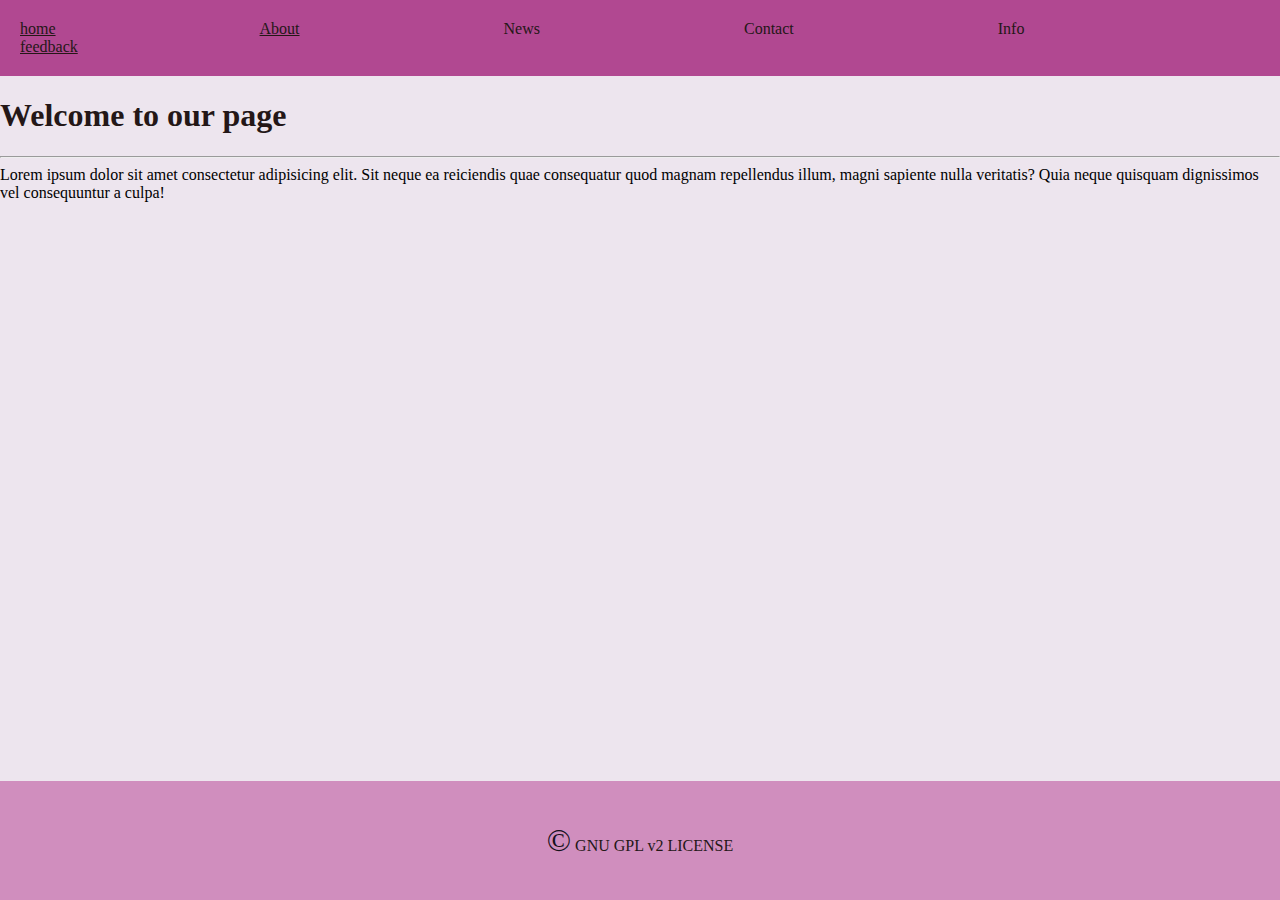
<file: index.html>
<!DOCTYPE html>
<html lang="en">
<head>
    <meta charset="UTF-8">
    <meta name="viewport" content="width=device-width, initial-scale=1.0">
    <title>Document</title>
    <link rel="stylesheet" href="style.css">

</head>

<body>
    <header>
        <nav>
            <ul class="navs">
                <li><a href="#">home</a></li>
                <li><a href="about.html">About</a></li>
                <li><a href="#"></a>News</li>
                <li><a href="#"></a>Contact</li>
                <li><a href="#"></a>Info</li>
                <li><a href="feedback.html">feedback</a></li>

            </ul>
        </nav>

    </header>

    <main>
        <section>
            <article>
                <h1>Welcome to our page</h1>
                <p class="peragr">
                    <hr>
                    Lorem ipsum dolor sit amet consectetur adipisicing elit. Sit neque ea reiciendis quae consequatur quod magnam repellendus illum, magni sapiente nulla veritatis? Quia neque quisquam dignissimos vel consequuntur a culpa!
                </p>
            </article>
            
        </section>

    </main>

    <footer>
        <p>&copy; 
            GNU GPL v2 LICENSE </p>
    </footer>
</body>
</html>
</file>
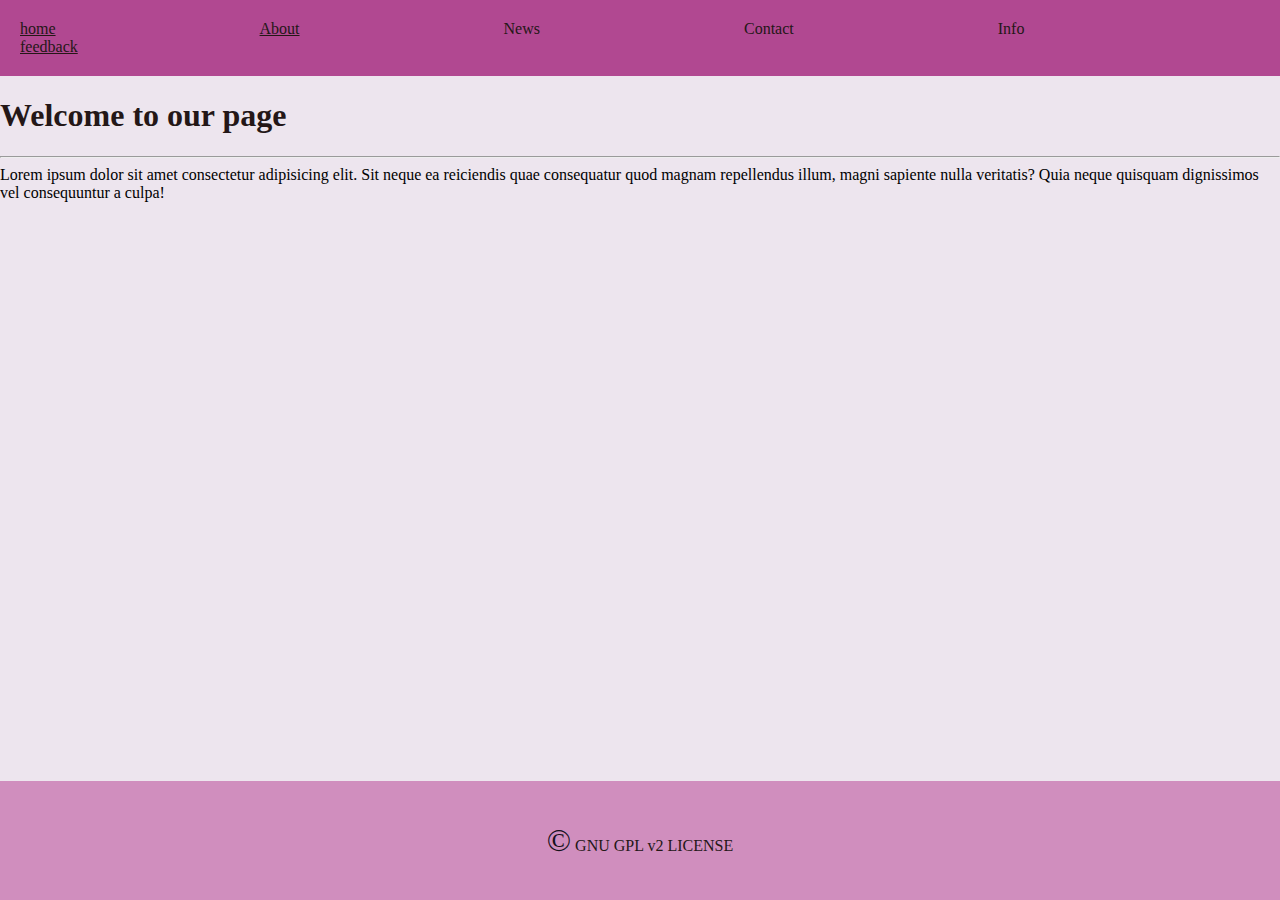
<file: html/index.html>
<!DOCTYPE html>
<html lang="en">
<head>
    <meta charset="UTF-8">
    <meta name="viewport" content="width=device-width, initial-scale=1.0">
    <title>home</title>
    <link rel="stylesheet" href="/css/index.css">

</head>

<body>
    <header>
        <nav>
            <ul class="navs">
                <li><a href="#">home</a></li>
                <li><a href="about.html">About</a></li>
                <li><a href="#"></a>News</li>
                <li><a href="#"></a>Contact</li>
                <li><a href="#"></a>Info</li>
                <li><a href="feedback.html">feedback</a></li>

            </ul>
        </nav>

    </header>

    <main>
        <section>
            <article>
                <h1>Welcome to our page</h1>
                <p class="peragr">
                    <hr>
                    Lorem ipsum dolor sit amet consectetur adipisicing elit. Sit neque ea reiciendis quae consequatur quod magnam repellendus illum, magni sapiente nulla veritatis? Quia neque quisquam dignissimos vel consequuntur a culpa!
                </p>
            </article>
            
        </section>

    </main>

    <footer>
        <p>&copy; 
            GNU GPL v2 LICENSE </p>
    </footer>
</body>
</html>
</file>
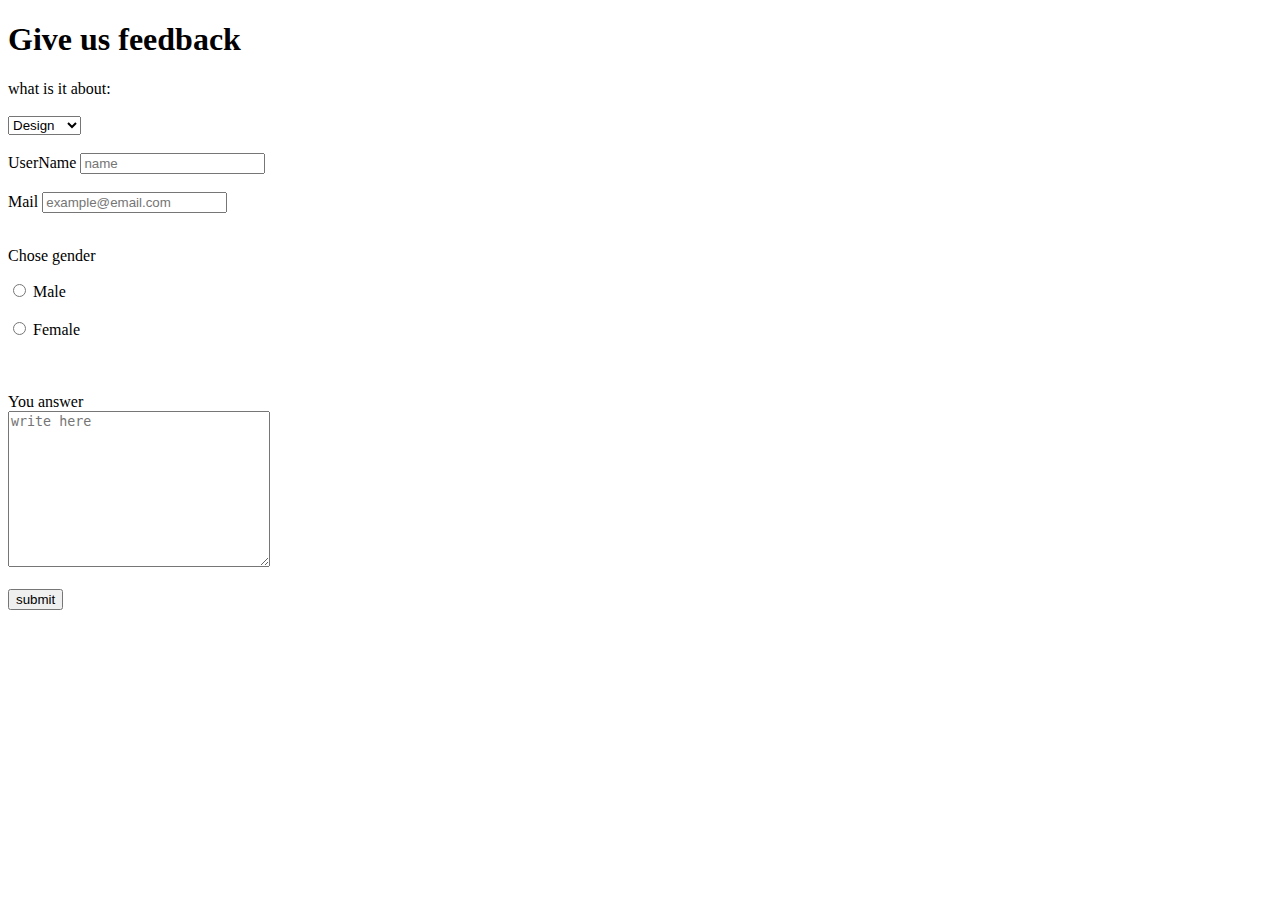
<file: feedback.html>
<!DOCTYPE html>
<html lang="en">
<head>
    <meta charset="UTF-8">
    <meta name="viewport" content="width=device-width, initial-scale=1.0">
    <title>Document</title>
</head>
<body>
    <form>
        <h1>Give us feedback</h1>
        <label for="question">what is it about:</label>
        <br><br>
        <select name="question" id="question">
        <option value="q1">Design</option>
        <option value="q2">bug</option>
        <option value="q3">question</option>
        <option value="q4">other</option>
    </select>

    <br><br>

        <label for="username">UserName</label>
        <input type="text" id="username" name="username" placeholder="name">
        <br><br>
        <label for="email">Mail</label>
        <input type="email" id="email" name="email" placeholder="example@email.com">
        <br><br>
        <p>Chose gender</p>
        <input type="radio" name="gender" value="male"> Male <br><br>
        <input type="radio" name="gender" value="Female"> Female <br><br>


    <br><br>
    
    <label for="bio">You answer</label> <br>
    <textarea name="bio" id="bio" cols="30" rows="10" placeholder="write here"></textarea>
    <br><br>
    <input type="submit" value="submit">
    </form>
</body>
</html>
</file>
<file: style.css>
body {
    background-color: #ede5ee;
    margin: 0;
    padding: 0;
    display: flex;
    flex-direction: column;
    min-height: 100vh; 

}

p {
    color: rgb(36, 23, 23);
}

p::first-letter {
    font-size: 200%;
    color: #16101b;
  }

h1 {
    color: rgb(36, 23, 23);

}

nav{
    display: flex;
    padding: 20px;
    justify-content: space-between;
    background-color: #b14891;

}
nav ul{
    list-style-type: none;
    padding: 0;
    margin: 0;
    
}
nav ul li {
    display: inline;
    margin-right: 200px;
    color: rgb(36, 23, 23);
 
} 

nav ul a {
    color: rgb(36, 23, 23);
}

nav ul a:hover {
    background-color: #ede5ee;
}




footer {
    background-color: rgb(208, 142, 190);
    color: rgb(36, 23, 23);
    padding: 25px 0;
    text-align: center;
    position: absolute;
    bottom: 0;
    width: 100%;
}
</file>
<file: css/index.css>
body {
    background-color: #ede5ee;
    margin: 0;
    padding: 0;
    display: flex;
    flex-direction: column;
    min-height: 100vh; 

}

p {
    color: rgb(36, 23, 23);
}

p::first-letter {
    font-size: 200%;
    color: #16101b;
  }

h1 {
    color: rgb(36, 23, 23);

}

nav{
    display: flex;
    padding: 20px;
    justify-content: space-between;
    background-color: #b14891;

}
nav ul{
    list-style-type: none;
    padding: 0;
    margin: 0;
    
}
nav ul li {
    display: inline;
    margin-right: 200px;
    color: rgb(36, 23, 23);
 
} 

nav ul a {
    color: rgb(36, 23, 23);
}

nav ul a:hover {
    background-color: #ede5ee;
}




footer {
    background-color: rgb(208, 142, 190);
    color: rgb(36, 23, 23);
    padding: 25px 0;
    text-align: center;
    position: absolute;
    bottom: 0;
    width: 100%;
}
</file>
